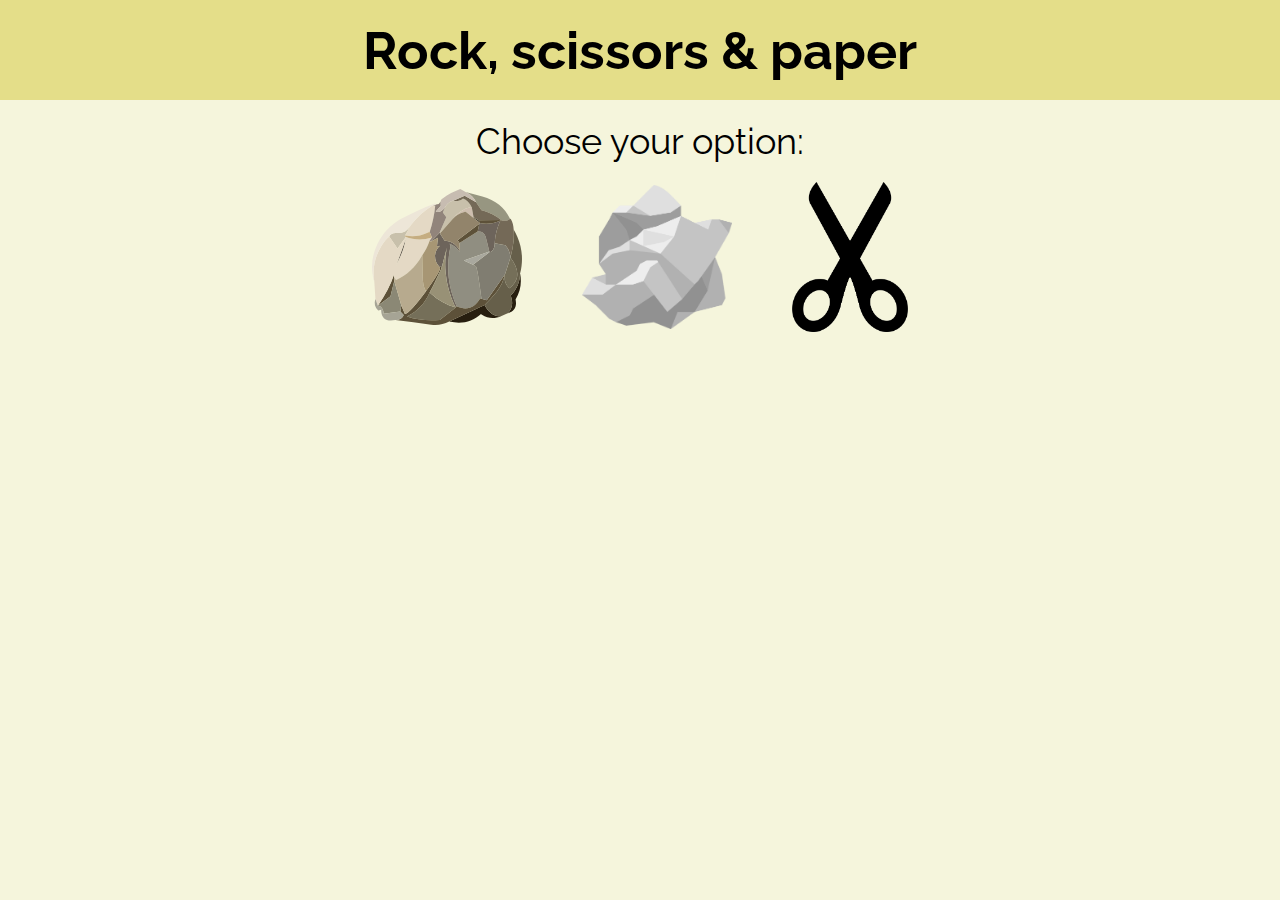
<file: index.html>
<!DOCTYPE html>
<html>
  <head>
    <meta charset="utf-8">
    <meta name="viewport" content="width=device-width, initial-scale=1.0">
    <title>Rock Paper Scissors</title>
    <link rel="stylesheet" href="style.css">
    <script src="game.js" defer></script>
  </head>
  <body>
    <div class="header">
      <b>Rock, scissors & paper</b>
    </div>
    <div class="selection">
      Choose your option:
    </div>
    <div class="choices">
      <input type="image" id="rock" src="./images/rock.svg" alt="rock">
      <input type="image" id="paper" src="./images/paper.png" alt="paper">
      <input type="image" id="scissors" src="./images/scissors.png" alt="scissors">
    </div>

    <div class="results">
      <div id="compSelection"></div>
      <div id="result"></div>
      <div id="userWinsCount"></div>
      <div id="compWinsCount"></div>
      <div id="gameCount"></div>
      <div id="gameResult"></div>
    </div>

  </body>
</html>
</file>
<file: style.css>
@import url('https://fonts.googleapis.com/css2?family=Raleway:wght@400;700&display=swap');

body {
  margin: 0;
  font-family: Raleway;
  font-size: 36px;
  display: flex;
  flex-direction: column;
  background-color: beige;
}

.header {
  font-size: 52px;
  height: 100px;
  background: #e4de89;
 }

 .selection {
  padding-top: 20px;
 }

 .header, .selection {
  display: flex;
  flex-direction: row;
  justify-content: center;
  align-items: center;
 }

 .choices {
  display: flex;
  flex-flow: row wrap;
  justify-content: center;
  align-items: center;
  gap: 20px;
  min-width: 0;
}

input {
  display: flex;
  flex-direction: row;
  justify-content: space-around;
  align-items: center;
  padding: 20px;
  padding-bottom: 0;
  max-width: 150px;
  height: auto;
  transition: transform .2s;
}

input:hover {
  transform:scale(1.2);
}

.results {
  display: flex;
  flex-direction: column;
  font-size: 28px;
  gap: 15px;
  padding-left: 20px;
}

#result, #gameCount, #gameResult{
  font-weight: bold;
}

#gameResult{
  font-size: 30px;
}

button {
  display: flex;
  flex-direction: row;
  justify-content: center;
  align-self: center;
  font-family: Raleway;
  font-size: 24px;
  border: 5px;
  border-radius: 8px;
  background: rgb(162, 160, 25);
  padding: 10px 28px;
  margin-top: 15px;
  max-width: 250px;
  transition-duration: 0.4s;
}

button:hover {
  background-color: #777409;
  color: white;
}

#scissors {
  max-height: 150px;
}
</file>
